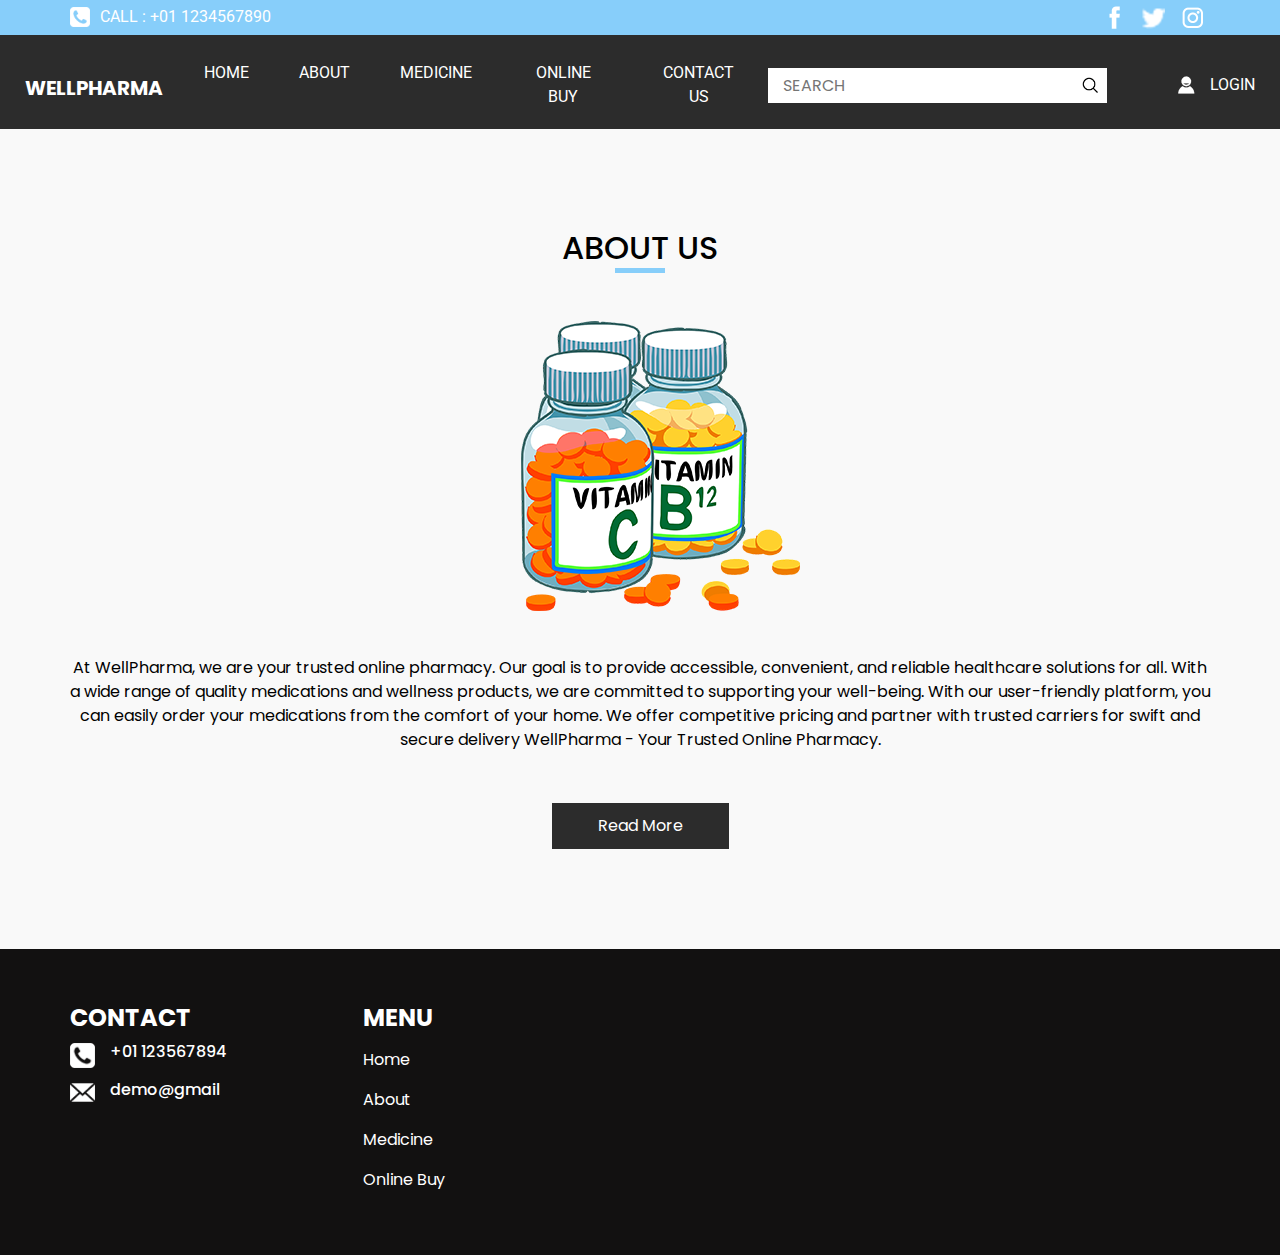
<file: WellPharmaProject/medicine/about.html>
<!DOCTYPE html>
<html>

<head>
  <meta charset="utf-8" />
  <meta http-equiv="X-UA-Compatible" content="IE=edge" />
  <meta name="viewport" content="width=device-width, initial-scale=1, shrink-to-fit=no" />
  <meta name="keywords" content="" />
  <meta name="description" content="" />
  <meta name="author" content="" />

  <title>WellPharma</title>

  <!-- slider stylesheet -->
  <link rel="stylesheet" type="text/css"
    href="https://cdnjs.cloudflare.com/ajax/libs/OwlCarousel2/2.1.3/assets/owl.carousel.min.css" />

  <!-- font awesome style -->
  <link rel="stylesheet" href="https://cdnjs.cloudflare.com/ajax/libs/font-awesome/4.7.0/css/font-awesome.min.css">


  <!-- bootstrap core css -->
  <link rel="stylesheet" type="text/css" href="css/bootstrap.css" />

  <!-- fonts style -->
  <link href="https://fonts.googleapis.com/css?family=Poppins:400,600,700|Roboto:400,700&display=swap" rel="stylesheet">

  <!-- Custom styles for this template -->
  <link href="css/style.css" rel="stylesheet" />
  <!-- responsive style -->
  <link href="css/responsive.css" rel="stylesheet" />
</head>

<body class="sub_page">
  <div class="hero_area">
    <!-- header section strats -->
    <header class="header_section">
      <div class="container">
        <div class="top_contact-container">
          <div class="tel_container">
            <a href="">
              <img src="images/telephone-symbol-button.png" alt=""> Call : +01 1234567890
            </a>
          </div>
          <div class="social-container">
            <a href="">
              <img src="images/fb.png" alt="" class="s-1">
            </a>
            <a href="">
              <img src="images/twitter.png" alt="" class="s-2">
            </a>
            <a href="">
              <img src="images/instagram.png" alt="" class="s-3">
            </a>
          </div>
        </div>
      </div>
      <div class="container-fluid">
        <nav class="navbar navbar-expand-lg custom_nav-container pt-3">
          <a class="navbar-brand" href="index.html">
            <span>
              WellPharma
            </span>
          </a>
          <button class="navbar-toggler" type="button" data-toggle="collapse" data-target="#navbarSupportedContent"
            aria-controls="navbarSupportedContent" aria-expanded="false" aria-label="Toggle navigation">
            <span class="navbar-toggler-icon"></span>
          </button>

          <div class="collapse navbar-collapse" id="navbarSupportedContent">
            <div class="d-flex  flex-column flex-lg-row align-items-center w-100 justify-content-between">
              <ul class="navbar-nav  ">
                <li class="nav-item active">
                  <a class="nav-link" href="index.html">Home <span class="sr-only">(current)</span></a>
                </li>
                <li class="nav-item">
                  <a class="nav-link" href="about.html"> About </a>
                </li>
                <li class="nav-item">
                  <a class="nav-link" href="medicine.html"> Medicine </a>
                </li>
                <li class="nav-item">
                  <a class="nav-link" href="buy.html"> Online Buy </a>
                </li>
               
                <li class="nav-item">
                  <a class="nav-link" href="contact.php">Contact us</a>
                </li>
              </ul>
              <form class="form-inline ">
                <input type="search" placeholder="Search">
                <button class="btn  my-2 my-sm-0 nav_search-btn" type="submit"></button>
              </form>
              <div class="login_btn-contanier ml-0 ml-lg-5">
                <a href="login.html">
                  <img src="images/user.png" alt="">
                  <span>
                   Login
                  </span>
                </a>
              </div>
            </div>
          </div>

        </nav>
      </div>
    </header>
    <!-- end header section -->
  </div>


  <!-- about section -->
  <section class="about_section layout_padding">
    <div class="container">
      <div class="custom_heading-container ">
        <h2>
          About Us
        </h2>
      </div>

      <div class="img-box">
        <img src="images/about-medicine.png" alt="">
      </div>
      <div class="detail-box">
        <p>
          At  WellPharma, we are your trusted online pharmacy. Our goal is to provide accessible, convenient, and reliable healthcare solutions for all. With a wide range of quality medications and wellness products, we are committed to supporting your well-being.
          With our user-friendly platform, you can easily order your medications from the comfort of your home. We offer competitive pricing and partner with trusted carriers for swift and secure delivery
          WellPharma - Your Trusted Online Pharmacy.
        </p>
        <div class="d-flex justify-content-center">
          <a href="">
            Read More
          </a>
        </div>
      </div>
    </div>
  </section>



  <!-- info section -->
  <section class="info_section layout_padding2">
    <div class="container">
      <div class="row">
        <div class="col-md-3">
          <div class="info_contact">
            <h4>
              Contact
            </h4>
            <div class="box">
              <div class="img-box">
                <img src="images/telephone-symbol-button.png" alt="">
              </div>
              <div class="detail-box">
                <h6>
                  +01 123567894
                </h6>
              </div>
            </div>
            <div class="box">
              <div class="img-box">
                <img src="images/email.png" alt="">
              </div>
              <div class="detail-box">
                <h6>
                  demo@gmail
                </h6>
              </div>
            </div>
          </div>
        </div>
        <div class="col-md-3">
          <div class="info_menu">
            <h4>
              Menu
            </h4>
            <ul class="navbar-nav  ">
              <li class="nav-item active">
                <a class="nav-link" href="index.html">Home <span class="sr-only">(current)</span></a>
              </li>
              <li class="nav-item">
                <a class="nav-link" href="about.html"> About </a>
              </li>
              <li class="nav-item">
                <a class="nav-link" href="medicine.html"> Medicine </a>
              </li>
              <li class="nav-item">
                <a class="nav-link" href="buy.html"> Online Buy </a>
              </li>
            </ul>
          </div>
        </div>
        
            </form>
          </div>
        </div>
      </div>
    </div>
  </section>


  <!-- end info section -->

  <!-- footer section -->
  <section class="container-fluid footer_section">
   
  </section>
  <!-- footer section -->

  <script type="text/javascript" src="js/jquery-3.4.1.min.js"></script>
  <script type="text/javascript" src="js/bootstrap.js"></script>
  <script type="text/javascript" src="https://cdnjs.cloudflare.com/ajax/libs/OwlCarousel2/2.2.1/owl.carousel.min.js">
  </script>
  <script type="text/javascript">
    $(".owl-carousel").owlCarousel({
      loop: true,
      margin: 10,
      nav: true,
      navText: [],
      autoplay: true,
      responsive: {
        0: {
          items: 1
        },
        600: {
          items: 2
        },
        1000: {
          items: 4
        }
      }
    });
  </script>
  <script type="text/javascript">
    $(".owl-2").owlCarousel({
      loop: true,
      margin: 10,
      nav: true,
      navText: [],
      autoplay: true,

      responsive: {
        0: {
          items: 1
        },
        600: {
          items: 2
        },
        1000: {
          items: 4
        }
      }
    });
  </script>
</body>

</html>
</file>
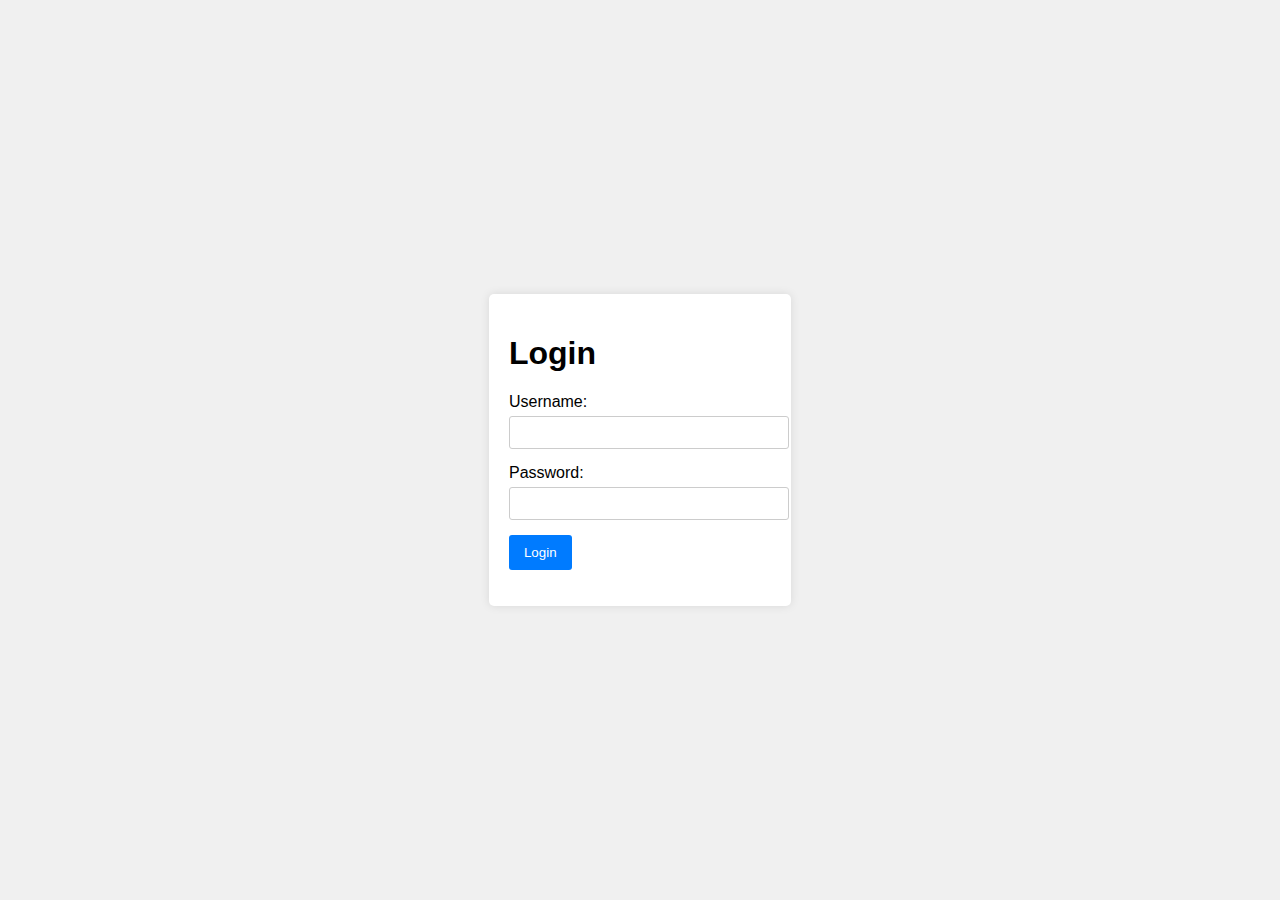
<file: WellPharmaProject/medicine/login.html>
<!DOCTYPE html>
<html lang="en">
<head>
    <meta charset="UTF-8">
    <meta name="viewport" content="width=device-width, initial-scale=1.0">
    <title>Login Page</title>
    <link rel="stylesheet" href="login.css">
</head>
<body>
    <div class="login-container">
        <h1>Login</h1>
        <form id="login-form">
            <label for="username">Username:</label>
            <input type="text" id="username" name="username" required>
            
            <label for="password">Password:</label>
            <input type="password" id="password" name="password" required>
            
            <button type="submit">Login</button>
        </form>
        <p id="error-message"></p>
    </div>
    <script src="login.js"></script>
</body>
</html>
</file>
<file: WellPharmaProject/medicine/css/style.css>
body {
  font-family: "Poppins", sans-serif;
  color: #000000;
  background-color: #ffffff;
}

.layout_padding {
  padding: 100px 0;
}

.layout_padding2 {
  padding: 55px 0;
}

.layout_padding2-top {
  padding-top: 55px;
}

.layout_padding2-bottom {
  padding-bottom: 55px;
}

.layout_padding-top {
  padding-top: 100px;
}

.layout_padding-bottom {
  padding-bottom: 100px;
}

.custom_heading-container {
  display: -webkit-box;
  display: -ms-flexbox;
  display: flex;
  -webkit-box-pack: center;
      -ms-flex-pack: center;
          justify-content: center;
}

.custom_heading-container h2 {
  text-transform: uppercase;
  position: relative;
}

.custom_heading-container h2::after {
  content: "";
  position: absolute;
  bottom: -5px;
  left: 50%;
  -webkit-transform: translateX(-50%);
          transform: translateX(-50%);
  width: 50px;
  height: 5px;
  background-color: #87cefa
}
/*header section*/
.hero_area {
  height: 100vh;
  background-image: url(../images/hero-bg.jpeg);
}

.sub_page .hero_area {
  height: auto;
}

.hero_area.sub_pages {
  height: auto;
}

.header_section .top_contact-container {
  display: -webkit-box;
  display: -ms-flexbox;
  display: flex;
  -webkit-box-pack: justify;
      -ms-flex-pack: justify;
          justify-content: space-between;
  padding: 5px 0;
  font-family: 'Roboto', sans-serif;
}

.header_section .top_contact-container .tel_container a {
  color: #ffffff;
  text-transform: uppercase;
  display: -webkit-box;
  display: -ms-flexbox;
  display: flex;
  -webkit-box-align: center;
      -ms-flex-align: center;
          align-items: center;
}

.header_section .top_contact-container .tel_container a img {
  width: 20px;
  margin-right: 10px;
}

.header_section .top_contact-container .social-container img {
  margin: 0 5px;
}

.header_section .top_contact-container .social-container img.s-1 {
  width: 25px;
}

.header_section .top_contact-container .social-container img.s-2 {
  width: 25px;
}

.header_section .top_contact-container .social-container img.s-3 {
  width: 25px;
}

.header_section .container-fluid {
  background-color: #2c2c2c;
}

.header_section .container-fluid {
  padding-right: 25px;
  padding-left: 25px;
}

.header_section .nav_container {
  margin: 0 auto;
}

.custom_nav-container.navbar-expand-lg .navbar-nav .nav-link {
  padding: 10px 25px;
  color: #ffffff;
  text-align: center;
  text-transform: uppercase;
  font-family: 'Roboto', sans-serif;
}

a,
a:hover,
a:focus {
  text-decoration: none;
}

a:hover,
a:focus {
  color: initial;
}

.btn,
.btn:focus {
  outline: none !important;
  -webkit-box-shadow: none;
          box-shadow: none;
}

.navbar-brand,
.navbar-brand:hover {
  text-transform: uppercase;
  font-weight: bold;
  font-size: 24px;
  color: #fafcfd;
}

.custom_nav-container .nav_search-btn {
  background-image: url(../images/search-icon.png);
  background-size: 18px;
  background-repeat: no-repeat;
  background-position: center;
  width: 35px;
  height: 35px;
  padding: 0;
  border: none;
  border-radius: 0;
}

.login_btn-contanier a {
  text-transform: uppercase;
  color: #ffffff;
  display: -webkit-box;
  display: -ms-flexbox;
  display: flex;
  -webkit-box-align: center;
      -ms-flex-align: center;
          align-items: center;
  font-family: 'Roboto', sans-serif;
}

.login_btn-contanier a img {
  margin-right: 15px;
}

.navbar-brand {
  display: -webkit-box;
  display: -ms-flexbox;
  display: flex;
  -webkit-box-align: center;
      -ms-flex-align: center;
          align-items: center;
}

.navbar-brand img {
  width: 40px;
  margin-right: 5px;
}

.navbar-brand span {
  font-size: 20px;
  font-weight: 700;
  color: #ffffff;
  margin-top: 5px;
}

.custom_nav-container {
  z-index: 99999;
  padding: 10px 0;
}

.custom_nav-container .form-inline {
  -webkit-box-flex: 1;
      -ms-flex-positive: 1;
          flex-grow: 1;
  -ms-flex-wrap: nowrap;
      flex-wrap: nowrap;
}

.custom_nav-container .form-inline input {
  width: 84%;
  border: none;
  outline: none;
  padding: 4px;
  padding-left: 15px;
  text-transform: uppercase;
  height: 35px;
  background-color: #ffffff;
}

.custom_nav-container .form-inline button {
  background-color: #ffffff;
}

.custom_nav-container .navbar-toggler {
  outline: none;
}

.custom_nav-container .navbar-toggler .navbar-toggler-icon {
  background-image: url(../images/menu.png);
  background-size: 42px;
}

/*end header section*/
/* slider section */
.slider_section {
  height: 100%;
  display: -webkit-box;
  display: -ms-flexbox;
  display: flex;
  -webkit-box-align: center;
      -ms-flex-align: center;
          align-items: center;
  padding-bottom: 75px;
}

.slider_section .img-box img {
  width: 100%;
}

.slider_section .detail-box h1 {
  color: #2c2c2c;
}

.slider_section .detail-box h1 span {
  font-size: 4rem;
  color: #ffffff;
  font-weight: bold;
}

.slider_section .detail-box p {
  color: #ffffff;
}

.slider_section .detail-box a {
  display: inline-block;
  padding: 10px 45px;
  background-color: #2c2c2c;
  border: 1px solid #2c2c2c;
  color: #ffffff;
  margin-top: 35px;
  margin-bottom: 45px;
}

.slider_section .detail-box a:hover {
  background-color: transparent;
  color: #2c2c2c;
}

.slider_section #carouselExampleIndicators {
  width: 100%;
}

.slider_section .carousel-control-prev,
.slider_section .carousel-control-next {
  position: absolute;
  left: 2.5%;
  width: 45px;
  height: 45px;
  border: none;
  border-radius: 100%;
  opacity: 1;
  background-repeat: no-repeat;
  background-size: 12px;
  background-position: center;
  background-color: #2c2c2c;
  -webkit-transform: translateY(-50%) translatex(0);
          transform: translateY(-50%) translatex(0);
}

.slider_section .carousel-control-prev:hover,
.slider_section .carousel-control-next:hover {
  background-color: #ffffff;
  width: 55px;
  height: 55px;
  -webkit-transform: translateY(-50%) translatex(-5px);
          transform: translateY(-50%) translatex(-5px);
}

.slider_section .carousel-control-prev {
  top: 47%;
  background-image: url(../images/left-arrow.png);
}

.slider_section .carousel-control-prev:hover {
  background-image: url(../images/left-arrow-blue.png);
}

.slider_section .carousel-control-next {
  top: 62%;
  background-image: url(../images/right-arrow.png);
}

.slider_section .carousel-control-next:hover {
  background-image: url(../images/right-arrow-blue.png);
}

.slider_section .carousel-indicators {
  bottom: -75px;
}

.slider_section .carousel-indicators li {
  margin: 0;
  height: 1px;
  opacity: 1;
  width: 40px;
}

.slider_section .carousel-indicators li.active {
  height: 5px;
  margin-top: -2px;
  width: 45px;
}

.feature_section .feature_container {
  display: -webkit-box;
  display: -ms-flexbox;
  display: flex;
  -ms-flex-wrap: wrap;
      flex-wrap: wrap;
  -webkit-box-pack: justify;
      -ms-flex-pack: justify;
          justify-content: space-between;
  text-align: center;
}

.feature_section .feature_container .box {
  display: -webkit-box;
  display: -ms-flexbox;
  display: flex;
  width: 350px;
  min-width: 350px;
  -webkit-box-orient: vertical;
  -webkit-box-direction: normal;
      -ms-flex-direction: column;
          flex-direction: column;
  -webkit-box-align: center;
      -ms-flex-align: center;
          align-items: center;
  margin: 30px auto;
}

.feature_section .feature_container .box .img-box {
  border: 1px solid #000000;
  width: 85px;
  padding: 15px;
  border-radius: 3px;
}

.feature_section .feature_container .box .img-box svg {
  width: 100%;
  height: auto;
}

.feature_section .feature_container .box .detail-box {
  margin-top: 15px;
}

.feature_section .feature_container .box .detail-box h5 {
  text-transform: uppercase;
  font-weight: bold;
}

.feature_section .feature_container .box:hover .img-box {
  border: 1px solid #87cefa;
}

.feature_section .feature_container .box:hover .img-box svg {
  fill: #87cefa;
}

.discount_section {
  background-color: #1e1d1d;
  color: #ffffff;
}

.discount_section .row {
  -webkit-box-align: center;
      -ms-flex-align: center;
          align-items: center;
}

.discount_section .row .col-lg-7 {
  padding: 0;
}

.discount_section .detail-box {
  padding: 45px 0;
}

.discount_section .detail-box h2 {
  text-transform: uppercase;
  font-size: 2.5rem;
  font-weight: bold;
}

.discount_section .detail-box h2 span {
  color: #87cefa;
}

.discount_section .detail-box p {
  margin-top: 25px;
}

.discount_section .detail-box a {
  display: inline-block;
  padding: 10px 45px;
  background-color: #87cefa;
  border: 1px solid #87cefa;
  color: #ffffff;
  margin-top: 35px;
}

.discount_section .detail-box a:hover {
  background-color: transparent;
  color: #87cefa;
}

.discount_section .img-box img {
  width: 100%;
}

.health_section .health_carousel-container {
  width: 90%;
  margin: 0 auto;
}

.health_section a {
  display: inline-block;
  padding: 10px 45px;
  background-color: #2c2c2c;
  border: 1px solid #2c2c2c;
  color: #ffffff;
  margin-top: 30px;
}

.health_section a:hover {
  background-color: transparent;
  color: #2c2c2c;
}

.health_section .box {
  display: -webkit-box;
  display: -ms-flexbox;
  display: flex;
  -webkit-box-orient: vertical;
  -webkit-box-direction: normal;
      -ms-flex-direction: column;
          flex-direction: column;
  -webkit-box-align: center;
      -ms-flex-align: center;
          align-items: center;
  width: 300px;
  height: 360px;
  -webkit-box-pack: justify;
      -ms-flex-pack: justify;
          justify-content: space-between;
  border: 1px solid #a6a6a6;
  margin: 20px 0;
  font-family: 'Roboto', sans-serif;
}

.health_section .box .img-box img {
  width: 100%;
}

.health_section .box .btn_container {
  width: 100%;
}

.health_section .box .btn_container a {
  display: inline-block;
  padding: 8px 15px;
  background-color: #2c2c2c;
  border: 1px solid #2c2c2c;
  color: #ffffff;
  margin: -0.5px 0 0 -0.5px;
}

.health_section .box .btn_container a:hover {
  background-color: transparent;
  color: #2c2c2c;
}

.health_section .box .btn_container a:hover {
  background-color: #87cefa;
  color: #ffffff;
  border-color: transparent;
}

.health_section .box .detail-box {
  width: 100%;
  display: -webkit-box;
  display: -ms-flexbox;
  display: flex;
  -webkit-box-pack: justify;
      -ms-flex-pack: justify;
          justify-content: space-between;
  padding: 0 15px;
}

.health_section .box .detail-box .star_container {
  color: #f5c608;
}

.health_section .box .detail-box .text {
  display: -webkit-box;
  display: -ms-flexbox;
  display: flex;
}

.health_section .box .detail-box .text h6 {
  text-transform: uppercase;
}

.health_section .box .detail-box .text h6.price {
  font-weight: bold;
  margin-left: 15px;
}

.health_section .box .detail-box .text h6.price span {
  color: #87cefa;
}

.health_section .owl-carousel .owl-nav.disabled {
  display: block;
}

.health_section .owl-carousel .owl-nav.disabled > div {
  position: absolute;
  top: -65px;
  background-color: #2c2c2c;
  width: 50px;
  height: 50px;
  background-size: 10px;
  background-position: center;
  background-repeat: no-repeat;
}

.health_section .owl-carousel .owl-nav.disabled > div:hover {
  background-color: #87cefa;
}

.health_section .owl-carousel .owl-nav.disabled .owl-prev {
  background-image: url(../images/prev.png);
  right: 95px;
}

.health_section .owl-carousel .owl-nav.disabled .owl-next {
  background-image: url(../images/next.png);
  right: 35px;
}

.about_section {
  background-color: #f9f9f9;
  text-align: center;
}

.about_section .container {
  display: -webkit-box;
  display: -ms-flexbox;
  display: flex;
  -webkit-box-orient: vertical;
  -webkit-box-direction: normal;
      -ms-flex-direction: column;
          flex-direction: column;
  -webkit-box-align: center;
      -ms-flex-align: center;
          align-items: center;
}

.about_section .container .img-box {
  margin: 45px 0;
  margin-left: 40px;
}

.about_section .container .img-box img {
  width: 100%;
}

.about_section .container .detail-box a {
  display: inline-block;
  padding: 10px 45px;
  background-color: #2c2c2c;
  border: 1px solid #2c2c2c;
  color: #ffffff;
  margin-top: 35px;
}

.about_section .container .detail-box a:hover {
  background-color: transparent;
  color: #2c2c2c;
}

.client_section .client_container {
  width: 550px;
  margin: 0 auto;
  text-align: center;
}

.client_section .client_container .client_detail {
  border: 1px solid #000000;
  padding: 25px 20px;
}

.client_section .client_container .client_detail p {
  margin: 0;
}

.client_section .client_container .client_box {
  margin-top: 35px;
}

.client_section .client_container .client_box .name {
  margin-top: 25px;
}

.client_section .client_container .client_box .name h5 {
  text-transform: uppercase;
}

.client_section .client_container .client_box .name h6 {
  display: -webkit-box;
  display: -ms-flexbox;
  display: flex;
  -webkit-box-orient: vertical;
  -webkit-box-direction: normal;
      -ms-flex-direction: column;
          flex-direction: column;
  -webkit-box-align: center;
      -ms-flex-align: center;
          align-items: center;
  color: #87cefa;
}

.client_section .client_container .client_box .name h6 img {
  margin-top: 5px;
}

.client_section .carousel-indicators {
  -webkit-box-align: center;
      -ms-flex-align: center;
          align-items: center;
  bottom: -25px;
}

.client_section .carousel-indicators li {
  margin: 3px;
  width: 20px;
  height: 20px;
  opacity: 1;
  background-color: #87cefa;
  border-radius: 100%;
  position: relative;
}

.client_section .carousel-indicators li::before {
  content: "";
  width: 35%;
  height: 35%;
  position: absolute;
  top: 50%;
  left: 50%;
  -webkit-transform: translate(-50%, -50%);
          transform: translate(-50%, -50%);
  background-color: #ffffff;
  border-radius: 100%;
}

.client_section .carousel-indicators li.active {
  background-color: #161616;
  width: 15px;
  height: 15px;
}

.client_section .carousel-indicators li.active::before {
  display: none;
}

.contact_section .custom_heading-container {
  -webkit-box-pack: start;
      -ms-flex-pack: start;
          justify-content: start;
}

.contact_section .custom_heading-container h2::after {
  left: 0;
  -webkit-transform: none;
          transform: none;
}

.contact_section .form_contaier form .form-group {
  margin-bottom: 20px;
}

.contact_section .form_contaier form .form-control {
  border-radius: 0;
  height: 35px;
  -webkit-box-shadow: none;
          box-shadow: none;
}

.contact_section .form_contaier form .form-control#exampleInputMessage {
  height: 100px;
}

.contact_section .form_contaier form button {
  display: inline-block;
  padding: 10px 50px;
  background-color: #121313;
  border: 1px solid #121313;
  color: #ffffff;
  border-radius: 5px;
  margin-top: 15px;
}

.contact_section .form_contaier form button:hover {
  background-color: transparent;
  color: #121313;
}

.contact_section .detail-box {
  background-image: url(../images/contact-bg.jpg);
  color: #ffffff;
  padding: 140px 15%;
  text-align: center;
  margin-top: 30px;
}

.contact_section .detail-box h3 {
  font-weight: bold;
  font-size: 32px;
}

.contact_section .detail-box p {
  margin-top: 25px;
}

.info_section {
  background-color: #121111;
  color: #ffffff;
}

.info_section h4 {
  text-transform: uppercase;
  font-weight: bold;
}

.info_section .info_contact .box {
  margin: 10px 0;
  display: -webkit-box;
  display: -ms-flexbox;
  display: flex;
}

.info_section .info_contact .box .img-box {
  margin-right: 15px;
}

.info_section .info_contact .box .img-box img {
  width: 25px;
}

.info_section .info_menu .navbar-nav .nav-item .nav-link {
  color: #ffffff;
}

.info_section .info_news form input {
  width: 100%;
  padding: 3px 10px;
}

.info_section .info_news form button {
  display: inline-block;
  padding: 7px 60px;
  background-color: #87cefa;
  border: 1px solid #87cefa;
  color: #ffffff;
}

.info_section .info_news form button:hover {
  background-color: transparent;
  color: #87cefa;
}

/* footer section*/
.footer_section {
  background-color: #121111;
  font-weight: 500;
}

.footer_section p {
  color: #fbfcfd;
  margin: 0;
  text-align: center;
  padding: 20px;
  border-top: 1px solid #9b9b9b;
  width: 65%;
  margin: 0 auto;
}

.footer_section a {
  color: #fbfcfd;
}
</file>
<file: WellPharmaProject/medicine/css/responsive.css>
@media (max-width: 1120px) {


    .custom_nav-container .form-inline input {
        display: none;
    }

}

@media (max-width: 992px) {
    .login_btn-contanier {
        margin: 15px 0;
    }

    .hero_area {
        height: auto;
    }

    .slider_section.position-relative {
        padding: 120px 0;
    }
}

@media (max-width: 768px) {

    .slider_section .carousel-control-prev,
    .slider_section .carousel-control-next {
        display: none;
    }

    .slider_section .detail-box {
        margin-top: 20px;
        text-align: center;
    }

    .discount_section .detail-box {
        text-align: center;
    }

    .client_section .client_container {
        width: 95%;
    }

    .contact_section {
        padding-left: 15px;
        padding-right: 15px;
    }

    .contact_section .detail-box {
        margin: 0 -15px;
        margin-top: 25px;
    }

    .info_section {
        text-align: center;
    }

    .info_section .row>div {
        margin: 25px 0;
    }

    .info_section .info_contact .box {
        justify-content: center;
    }

    .footer_section p {
        width: auto;
    }
}

@media (max-width: 576px) {
    .health_section .box {
        width: auto;
        margin-right: 5px;
    }
}

@media (max-width: 480px) {}

@media (max-width: 420px) {}

@media (max-width: 360px) {
    .top_contact-container {
        display: none !important;
    }
}

@media (min-width: 1200px) {
    .container {
        max-width: 1170px;
    }
}
</file>
<file: WellPharmaProject/medicine/login.css>
body {
    font-family: Arial, sans-serif;
    margin: 0;
    padding: 0;
    display: flex;
    justify-content: center;
    align-items: center;
    min-height: 100vh;
    background-color: #f0f0f0;
}

.login-container {
    background-color: white;
    padding: 20px;
    border-radius: 5px;
    box-shadow: 0px 0px 10px rgba(0, 0, 0, 0.1);
}

label {
    display: block;
    margin-bottom: 5px;
}

input {
    width: 100%;
    padding: 8px;
    margin-bottom: 15px;
    border: 1px solid #ccc;
    border-radius: 3px;
}

button {
    background-color: #007bff;
    color: white;
    border: none;
    padding: 10px 15px;
    border-radius: 3px;
    cursor: pointer;
}

button:hover {
    background-color: #0056b3;
}
</file>
